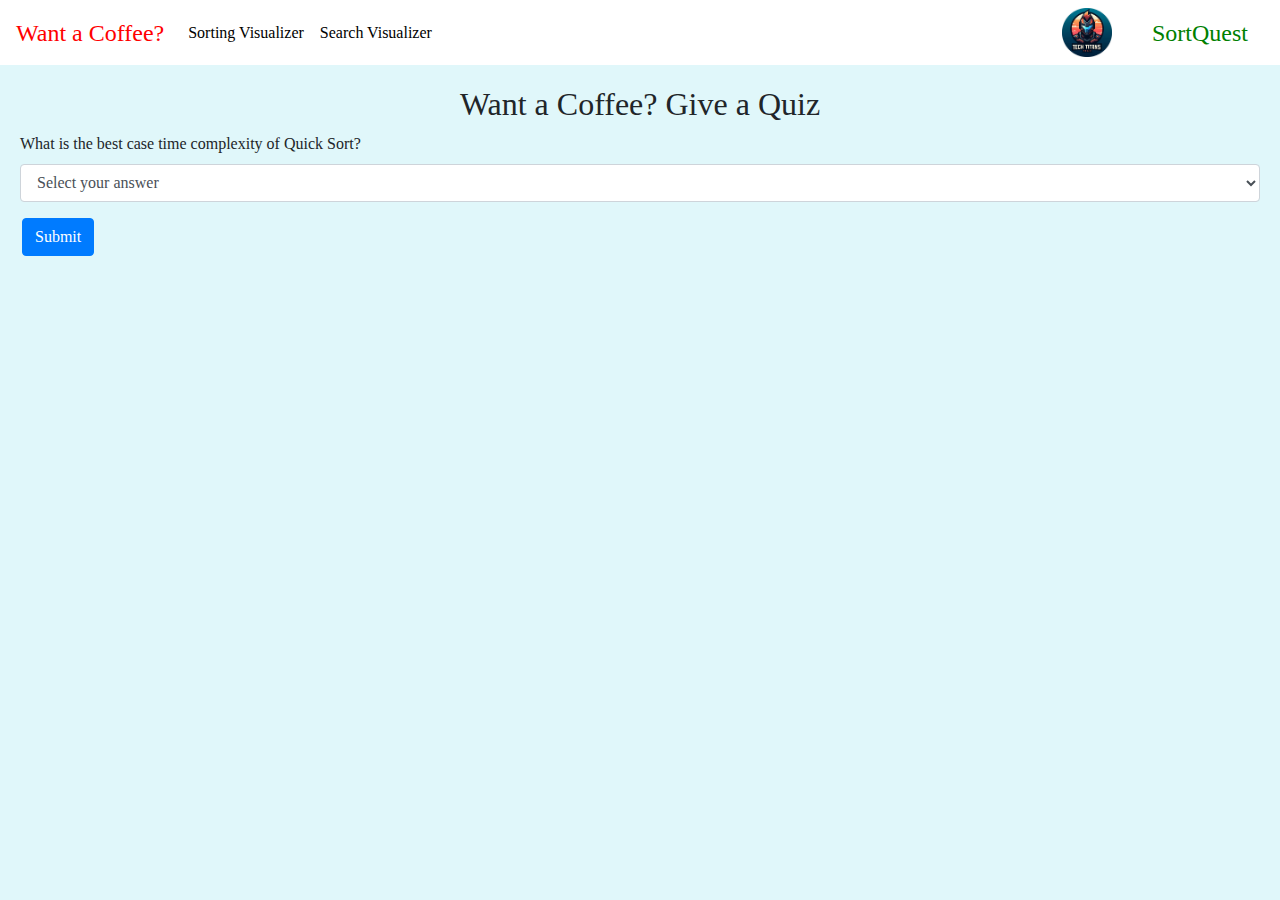
<file: quiz.html>
<!DOCTYPE html>
<html lang="en">
<head>
    <meta charset="UTF-8">
    <meta name="viewport" content="width=device-width, initial-scale=1.0">
    <title>Search Visualizer Quiz</title>
    <link rel="stylesheet" href="https://stackpath.bootstrapcdn.com/bootstrap/4.3.1/css/bootstrap.min.css">
    <link rel="stylesheet" href="index.css">
    <style>
        .correct {
            color: green;
        }
        .wrong {
            color: red;
        }
        #score {
            font-weight: bold;
        }
    </style>
</head>
<body style="background-color: #E0F7FA;"> 
    <header>
        <nav class="navbar navbar-expand-lg navbar-light">
            <a class="navbar-brand" style="color: red;" href="#">Want a Coffee?</a>
            <button class="navbar-toggler" type="button" data-toggle="collapse" data-target="#navbarNav" aria-controls="navbarNav" aria-expanded="false" aria-label="Toggle navigation">
                <span class="navbar-toggler-icon"></span>
            </button>
            <div class="collapse navbar-collapse" id="navbarNav">
                <ul class="navbar-nav">
                    <li class="nav-item active">
                        <a class="nav-link" href="index.html">Sorting Visualizer</a>
                    </li>
                    <li class="nav-item">
                        <a class="nav-link" href="index2.html">Search Visualizer</a>
                    </li>
                </ul>
                <img src="images/techlogo.jpg" alt="Tech Titans" class="tech-titans-logo">
                <a class="navbar-brand sortquest-title" style="color: green;" href="#">SortQuest</a>
            </div>
        </nav>
    </header>

    <section class="main" style="background-color: #E0F7FA; padding: 20px;">
        <h2 class="text-center">Want a Coffee? Give a Quiz </h2>
        <form id="quizForm">
            <div id="questionContainer" class="form-group">
                <label id="questionText"></label>
                <select class="form-control" id="answerSelect" required>
                    <option value="" disabled selected>Select your answer</option>
                </select>
            </div>
            <button type="submit" class="btn btn-primary">Submit</button>
        </form>

        <div id="result" class="mt-4" style="display:none;">
            <h3>Your Results:</h3>
            <p id="score"></p>
          
        </div>
    </section>

    <script>
        const questions = [
            // Original 10 Questions
            {
                question: "What is the time complexity of Bubble Sort?",
                options: ["O(n^2)", "O(n)", "O(log n)"],
                answer: "O(n^2)"
            },
            {
                question: "What is the best case time complexity of Quick Sort?",
                options: ["O(n^2)", "O(n log n)", "O(n)"],
                answer: "O(n log n)"
            },
            {
                question: "What is the time complexity of Linear Search?",
                options: ["O(n)", "O(log n)", "O(n^2)"],
                answer: "O(n)"
            },
            {
                question: "What is the time complexity of Binary Search?",
                options: ["O(n)", "O(log n)", "O(n log n)"],
                answer: "O(log n)"
            },
            {
                question: "What sorting algorithm is best for nearly sorted data?",
                options: ["Bubble Sort", "Insertion Sort", "Selection Sort"],
                answer: "Insertion Sort"
            },
            {
                question: "What is the worst-case time complexity of Merge Sort?",
                options: ["O(n)", "O(n log n)", "O(n^2)"],
                answer: "O(n log n)"
            },
            {
                question: "Which of the following sorting algorithms is not comparison-based?",
                options: ["Bubble Sort", "Heap Sort", "Radix Sort"],
                answer: "Radix Sort"
            },
            {
                question: "In which data structure is Binary Search typically performed?",
                options: ["Unsorted Array", "Sorted Array", "Linked List"],
                answer: "Sorted Array"
            },
            {
                question: "Which sorting algorithm is based on the divide-and-conquer paradigm?",
                options: ["Selection Sort", "Quick Sort", "Insertion Sort"],
                answer: "Quick Sort"
            },
            {
                question: "What is the average case time complexity of Quick Sort?",
                options: ["O(n)", "O(n^2)", "O(n log n)"],
                answer: "O(n log n)"
            },
            // New 10 Questions
            {
                question: "For a small dataset, which algorithm is typically faster: Insertion Sort or Merge Sort?",
                options: ["Insertion Sort", "Merge Sort", "Both are the same"],
                answer: "Insertion Sort"
            },
            {
                question: "For a large dataset, which algorithm is typically faster: Quick Sort or Bubble Sort?",
                options: ["Quick Sort", "Bubble Sort", "Both are the same"],
                answer: "Quick Sort"
            },
            {
                question: "For a sorted array, what is the time complexity of Binary Search?",
                options: ["O(n)", "O(log n)", "O(n log n)"],
                answer: "O(log n)"
            },
            {
                question: "Which algorithm is better for a dataset with many duplicate values: Quick Sort or Counting Sort?",
                options: ["Quick Sort", "Counting Sort", "Both are the same"],
                answer: "Counting Sort"
            },
            {
                question: "Which algorithm typically requires the most swaps: Selection Sort or Insertion Sort?",
                options: ["Selection Sort", "Insertion Sort", "Both are the same"],
                answer: "Selection Sort"
            },
            {
                question: "For a nearly sorted dataset, which algorithm performs better: Bubble Sort or Merge Sort?",
                options: ["Bubble Sort", "Merge Sort", "Both are the same"],
                answer: "Bubble Sort"
            },
            {
                question: "Which searching algorithm has the best time complexity for large datasets: Linear Search or Binary Search?",
                options: ["Linear Search", "Binary Search", "Both are the same"],
                answer: "Binary Search"
            },
            {
                question: "What is the average case time complexity of Linear Search?",
                options: ["O(n)", "O(log n)", "O(n log n)"],
                answer: "O(n)"
            },
            {
                question: "Which sorting algorithm is stable: Merge Sort or Quick Sort?",
                options: ["Merge Sort", "Quick Sort", "Both are the same"],
                answer: "Merge Sort"
            },
            {
                question: "Which algorithm performs better for very large datasets: Heap Sort or Selection Sort?",
                options: ["Heap Sort", "Selection Sort", "Both are the same"],
                answer: "Heap Sort"
            }
        ];

        let currentQuestionIndex = 0;
        let score = 0;
        let selectedQuestions = [];

        // Shuffle and select 10 random questions
        function shuffleArray(array) {
            for (let i = array.length - 1; i > 0; i--) {
                const j = Math.floor(Math.random() * (i + 1));
                [array[i], array[j]] = [array[j], array[i]];
            }
            return array.slice(0, 12); // Return first 10 elements
        }

        selectedQuestions = shuffleArray(questions);

        // Display the first question
        displayQuestion();

        function displayQuestion() {
            if (currentQuestionIndex < selectedQuestions.length) {
                const question = selectedQuestions[currentQuestionIndex];
                document.getElementById('questionText').innerText = question.question;
                const answerSelect = document.getElementById('answerSelect');
                answerSelect.innerHTML = '<option value="" disabled selected>Select your answer</option>';
                question.options.forEach(option => {
                    const optionElement = document.createElement('option');
                    optionElement.value = option;
                    optionElement.innerText = option;
                    answerSelect.appendChild(optionElement);
                });
            } else {
                showResult();
            }
        }

        document.getElementById('quizForm').addEventListener('submit', function (e) {
            e.preventDefault(); // Prevent the form from submitting
            const selectedAnswer = document.getElementById('answerSelect').value;
            const correctAnswer = selectedQuestions[currentQuestionIndex].answer;
            if (selectedAnswer === correctAnswer) {
                score++;
            }
            document.getElementById('score').innerText = `Warning: You got ${score} out of ${currentQuestionIndex+1} correct.`;
            document.getElementById('result').style.display = 'block';
            currentQuestionIndex++;
            displayQuestion();
        });

        function showResult() {
            document.getElementById('score').innerText = `Warning: You got ${score} out of ${selectedQuestions.length} correct.`;
            document.getElementById('result').style.display = 'block';
            if (score >= selectedQuestions.length-1) {
                alert("Perfect score! Take a ScreenShot of this page and send a mail to us.");
             
            }
            else{
                alert("Better Luck Next Time..");
                window.location.href = 'index.html'; 
            }
        }
    </script>
</body>
</html>
</file>
<file: index.css>
.navbar {
    background-color: #ffffff; /* Set navbar background color to white */
}
.navbar-brand {
    font-size: 24px; /* Increase font size */
    color: #28a745;
}
.navbar-nav .nav-link {
    color: black !important; /* Change nav link color to black */
}
.navbar-nav .nav-link.active {
    color: #28a745 !important; /* Green color for active link */
    background-color: #e7f0ff; /* Light blue background for active link */
    border-radius: 5px; /* Rounded corners for active link */
}
.navbar-nav .nav-link:hover {
    color: #0056b3; /* Change link color on hover */
    background-color: #e7f0ff; /* Light blue background on hover */
    border-radius: 5px; /* Rounded corners on hover */
}
.tech-titans-logo {
    width: 50px; /* Adjust Tech Titans logo size */
    height: auto;
    margin-left: auto; /* Move to right */
    margin-right: 20px; /* Space before the logo */
}
.sortquest-title {
    color: #28a745; /* Green color for SortQuest */
    margin-left: 20px; /* Space between Tech Titans logo and SortQuest title */
}
.footer {
    background: #E0F7FA;
    text-align: center;
    padding: 1rem 0;
    box-shadow: 0px -3px 10px rgba(0, 0, 0, 0.1);
}

.footer .box-container {
    display: grid;
    grid-template-columns: repeat(auto-fit, minmax(20rem, 1fr));
    gap: 1.5rem;
    padding: 0 2rem;
}

.footer .box-container .box {
    background: #ffffff;
    padding: 1rem;
    border-radius: 10px;
    box-shadow: 0 4px 6px rgba(0, 0, 0, 0.05);
    transition: transform 0.3s ease;
}

.footer .box-container .box:hover {
    transform: translateY(-5px);
}

.footer .box-container .box h3 {
    font-size: 1.5rem;
    color: var(--primary-color);
    margin-bottom: 0.5rem;
}

.footer .box-container .box p {
    font-size: 1.3rem;
    color: var(--black);
    line-height: 1.4;
}

.footer .box-container .box .share {
    margin-top: 0.5rem;
}

.footer .box-container .box .share a {
    height: 3rem;
    width: 3rem;
    line-height: 3rem;
    border-radius: 50%;
    font-size: 1.6rem;
    border: .1rem solid var(--primary-color);
    color: var(--primary-color);
    margin-right: 0.4rem;
    display: inline-block;
    transition: background-color 0.3s, color 0.3s;
}

.footer .box-container .box .share a:hover {
    background: var(--primary-color);
    color: #ffffff;
}

.footer .box-container .box .link {
    font-size: 1.4rem;
    line-height: 1.2;
    color: var(--black);
    display: block;
    margin: 0.3rem 0;
    transition: color 0.3s;
}

.footer .box-container .box .link:hover {
    color: var(--primary-color);
    text-decoration: underline;
}

.footer .credit {
    font-size: 1.4rem;
    margin-top: 1.5rem;
    padding-top: 1rem;
    color: var(--black);
    border-top: .1rem solid var(--primary-color);
}

.footer .credit span {
    color: var(--primary-color);
}




body {
    font-family: Montserrat;
    background-color: yellow; /* Fully black background */
   
 }
 
  
  h1 { 
     text-align: center;
     color: rgb(0, 252, 25);
  }
 p{
     text-align: center;
     color: #138808;
  }
  .defcol{
    color: yellow;
    
  }
  
 
  .bgcc{
     background-color: #f40808;
     color: #ffffff;
  }
  #sliderText {
     margin: 1.8%;
     font-size: 1.6em;
     color: #ffdd00;
  }
  
  .btn {
     margin-left: 2px;
     margin-right: 2px;
  }
  #sortingDesicription{
    color: #ffffff;
  }
 
 
  
  
  .bar {
     background: linear-gradient(#FF9933, #ffffff,#138808);
     width: 28px;
     display: inline-block;
     margin: 0 0.1%;
  }
  
  #bars {
     width: 80%;
     height: 26em;
     position: relative;
     margin: 5% auto;
  }
  .sortInfo{
    color: var(--primary-color);
    display: flex;
    flex-flow: row wrap;
    margin-left: 17%;
  }
  main{
    display: block;
    font-family: 'Sora', sans-serif;
  }
  .sortInfoArticle{
      width: 55ch;
      padding-right: 5ch;
  }
  .sortInfoAside{
    padding-left: 5ch;
    border-left: 1px solid #3a3a3c;
  }
  .sortingDesicription{
      text-align: left;
      width: 80%;
      max-width: 1200px;
      padding: 1rem;
      margin: 0 auto;
  }
</file>
